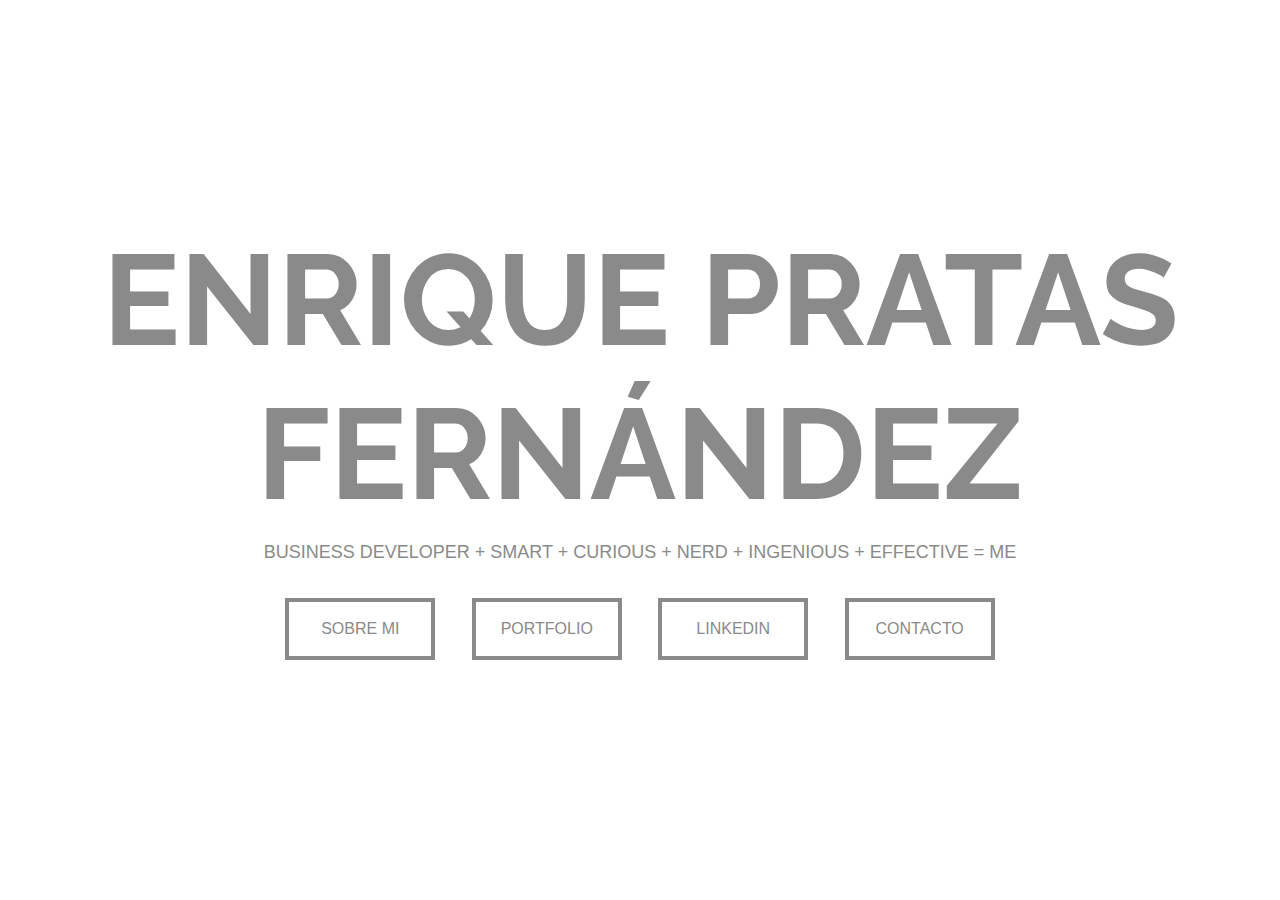
<file: index.html>
﻿<!DOCTYPE html>
<html>
<head>

    <meta charset="utf-8" / >
    </style>
    <title>Enrique Pratas Fernández</title>
    <link rel="stylesheet" href="https://stackpath.bootstrapcdn.com/bootstrap/4.4.1/css/bootstrap.min.css" integrity="sha384-Vkoo8x4CGsO3+Hhxv8T/Q5PaXtkKtu6ug5TOeNV6gBiFeWPGFN9MuhOf23Q9Ifjh" crossorigin="anonymous">
    <!--Esto va en CSS y permite incluir directamente desde la fuente que descarguemos en local<!--@font-face {
        font-family: Raleway;
        src: url(https://fonts.googleapis.com/css?family=Raleway:400,700,800,900&display=swap);
    }-->
    <link href="https://fonts.googleapis.com/css?family=Raleway:400,700,800,900&display=swap" rel="stylesheet">
    <link rel="stylesheet" href="style.css">

</head>
    <body>
        <main>
            <header class="o-container">
                <h1 class="b-title">Enrique Pratas Fernández</h1>
                <p class="b-description">BUSINESS DEVELOPER + SMART + CURIOUS + NERD + INGENIOUS + EFFECTIVE = ME</p>
                <nav class="b-nav">
                    <a href="pages/aboutme.html" class="b-btn">Sobre mi</a>
                    <a href="pages/portfolio.html" class="b-btn">Portfolio</a>
                    <a href="pages/Linkedin.html" class="b-btn">Linkedin</a>
                    <a href="pages/Contacto.html" class="b-btn">Contacto</a>

                </nav>

            </header>
        </main>
    </body>
</html>
</file>
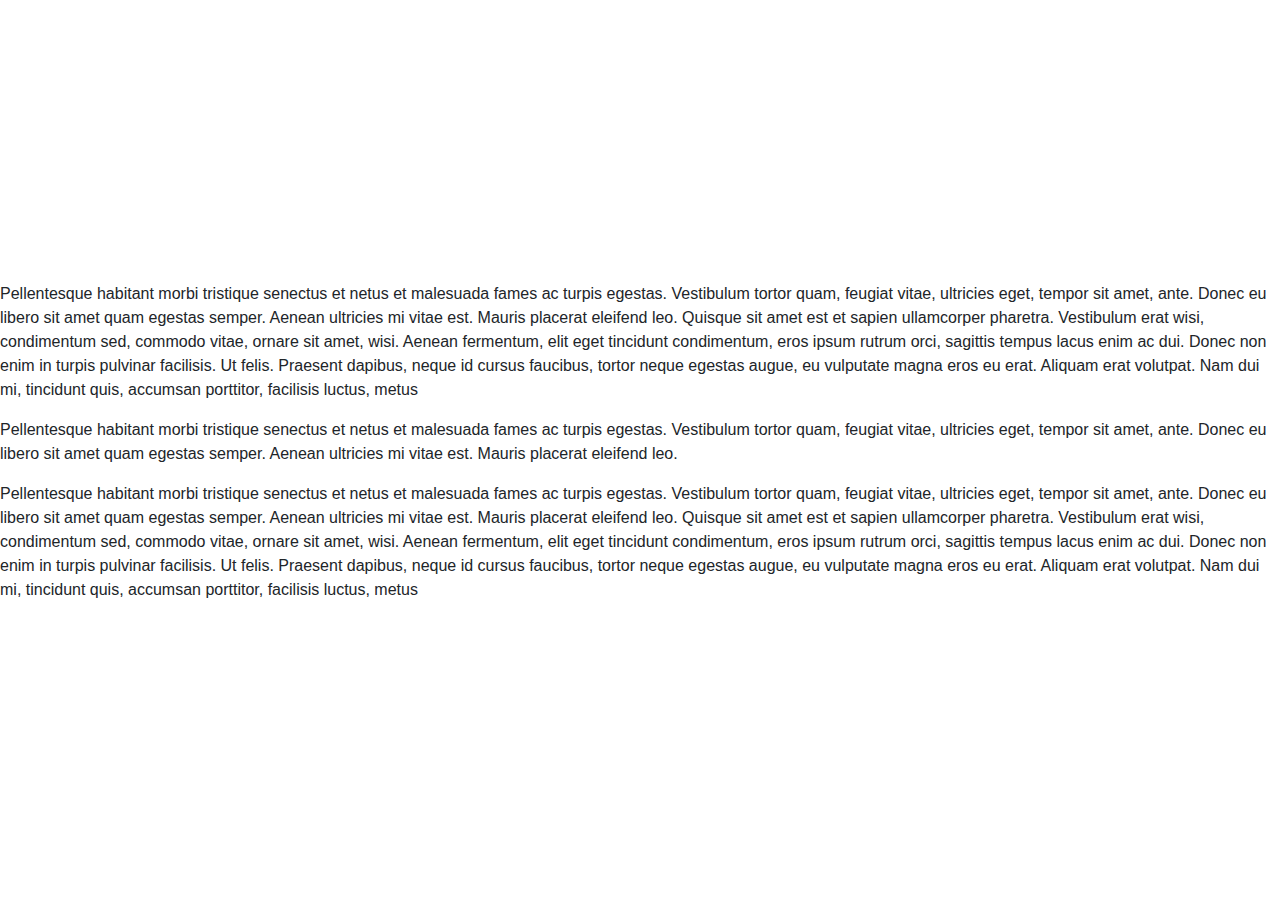
<file: pages/aboutme.html>
﻿<!DOCTYPE html>
<html>
<head>

    <meta charset="utf-8" / >
    </style>
    <title>Sobre mi</title>
    <link rel="stylesheet" href="https://stackpath.bootstrapcdn.com/bootstrap/4.4.1/css/bootstrap.min.css" integrity="sha384-Vkoo8x4CGsO3+Hhxv8T/Q5PaXtkKtu6ug5TOeNV6gBiFeWPGFN9MuhOf23Q9Ifjh" crossorigin="anonymous">
    <!--Esto va en CSS y permite incluir directamente desde la fuente que descarguemos en local<!--@font-face {
        font-family: Raleway;
        src: url(https://fonts.googleapis.com/css?family=Raleway:400,700,800,900&display=swap);
    }-->
    <link href="https://fonts.googleapis.com/css?family=Raleway:400,700,800,900&display=swap" rel="stylesheet">
    <link rel="stylesheet" href="../style.css">

</head>
<body>
    <main>
        <main class="o-container">
            <p>Pellentesque habitant morbi tristique senectus et netus et malesuada fames ac turpis egestas. Vestibulum tortor quam, feugiat vitae, ultricies eget, tempor sit amet, ante. Donec eu libero sit amet quam egestas semper. Aenean ultricies mi vitae est. Mauris placerat eleifend leo. Quisque sit amet est et sapien ullamcorper pharetra. Vestibulum erat wisi, condimentum sed, commodo vitae, ornare sit amet, wisi. Aenean fermentum, elit eget tincidunt condimentum, eros ipsum rutrum orci, sagittis tempus lacus enim ac dui. Donec non enim in turpis pulvinar facilisis. Ut felis. Praesent dapibus, neque id cursus faucibus, tortor neque egestas augue, eu vulputate magna eros eu erat. Aliquam erat volutpat. Nam dui mi, tincidunt quis, accumsan porttitor, facilisis luctus, metus</p>
            <p>Pellentesque habitant morbi tristique senectus et netus et malesuada fames ac turpis egestas. Vestibulum tortor quam, feugiat vitae, ultricies eget, tempor sit amet, ante. Donec eu libero sit amet quam egestas semper. Aenean ultricies mi vitae est. Mauris placerat eleifend leo.</p>
            <p>Pellentesque habitant morbi tristique senectus et netus et malesuada fames ac turpis egestas. Vestibulum tortor quam, feugiat vitae, ultricies eget, tempor sit amet, ante. Donec eu libero sit amet quam egestas semper. Aenean ultricies mi vitae est. Mauris placerat eleifend leo. Quisque sit amet est et sapien ullamcorper pharetra. Vestibulum erat wisi, condimentum sed, commodo vitae, ornare sit amet, wisi. Aenean fermentum, elit eget tincidunt condimentum, eros ipsum rutrum orci, sagittis tempus lacus enim ac dui. Donec non enim in turpis pulvinar facilisis. Ut felis. Praesent dapibus, neque id cursus faucibus, tortor neque egestas augue, eu vulputate magna eros eu erat. Aliquam erat volutpat. Nam dui mi, tincidunt quis, accumsan porttitor, facilisis luctus, metus</p>
        </main>
    </main>
</body>
</html>
</file>
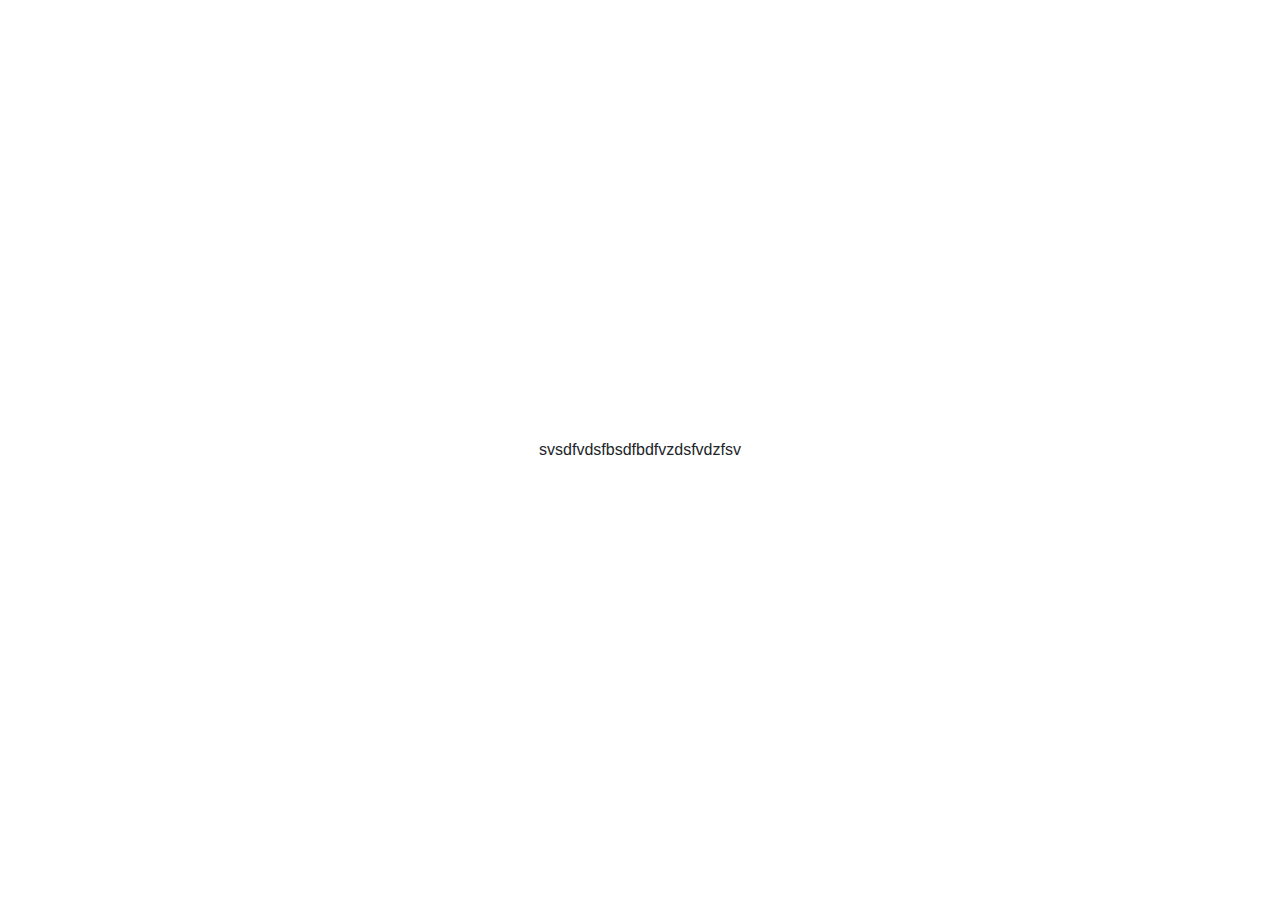
<file: pages/Contacto.html>
﻿<!DOCTYPE html>
<html>
<head>

    <meta charset="utf-8" / >
    </style>
    <title>Contacto</title>
    <link rel="stylesheet" href="https://stackpath.bootstrapcdn.com/bootstrap/4.4.1/css/bootstrap.min.css" integrity="sha384-Vkoo8x4CGsO3+Hhxv8T/Q5PaXtkKtu6ug5TOeNV6gBiFeWPGFN9MuhOf23Q9Ifjh" crossorigin="anonymous">
    <!--Esto va en CSS y permite incluir directamente desde la fuente que descarguemos en local<!--@font-face {
        font-family: Raleway;
        src: url(https://fonts.googleapis.com/css?family=Raleway:400,700,800,900&display=swap);
    }-->
    <link href="https://fonts.googleapis.com/css?family=Raleway:400,700,800,900&display=swap" rel="stylesheet">
    <link rel="stylesheet" href="../style.css">

</head>
<body>
    <main>
        <main class="o-container">
            svsdfvdsfbsdfbdfvzdsfvdzfsv
        </main>
    </main>
</body>
</html>
</file>
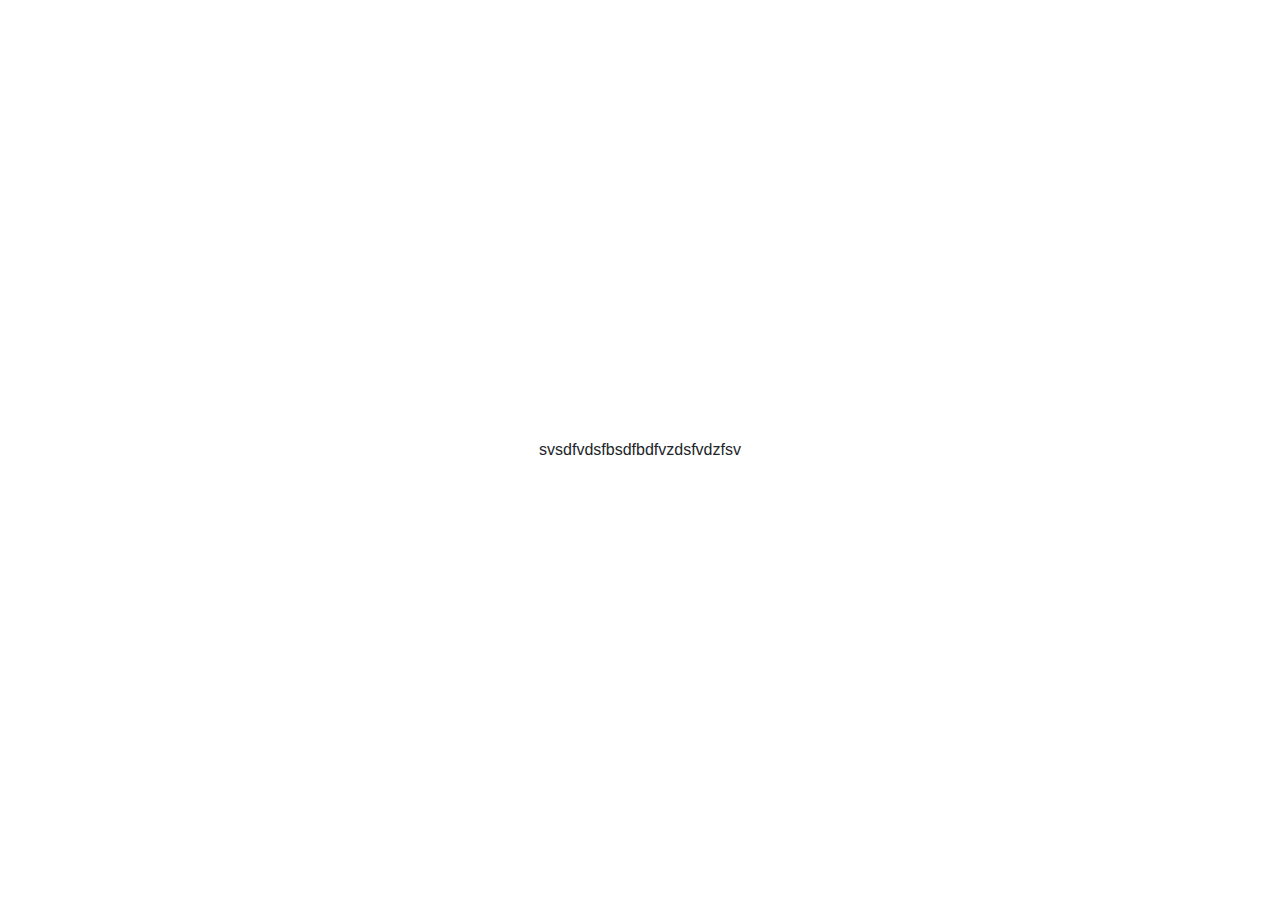
<file: pages/Linkedin.html>
﻿<!DOCTYPE html>
<html>
<head>

    <meta charset="utf-8" / >
    </style>
    <title>Linkedin</title>
    <link rel="stylesheet" href="https://stackpath.bootstrapcdn.com/bootstrap/4.4.1/css/bootstrap.min.css" integrity="sha384-Vkoo8x4CGsO3+Hhxv8T/Q5PaXtkKtu6ug5TOeNV6gBiFeWPGFN9MuhOf23Q9Ifjh" crossorigin="anonymous">
    <!--Esto va en CSS y permite incluir directamente desde la fuente que descarguemos en local<!--@font-face {
        font-family: Raleway;
        src: url(https://fonts.googleapis.com/css?family=Raleway:400,700,800,900&display=swap);
    }-->
    <link href="https://fonts.googleapis.com/css?family=Raleway:400,700,800,900&display=swap" rel="stylesheet">
    <link rel="stylesheet" href="../style.css">

</head>
<body>
    <main>
        <main class="o-container">
            svsdfvdsfbsdfbdfvzdsfvdzfsv
        </main>
    </main>
</body>
</html>
</file>
<file: style.css>
﻿
img {
    width: 100%;
}

figcaption {
    text-transform: uppercase;
}

.b-volver {
    align-content: center;
}

.o-container{
    width: 100%;
    display: flex;
    flex-direction: column;
    justify-content: center;
    align-items: center;
    height: 100vh;

}

.b-title {
    text-transform: uppercase;
    font-family: Raleway, serif;
    font-weight: 700;
    color: #8A8A8A;
    font-size: 128px;
    text-align: center;
}
.b-description {
    color: #8A8A8A;
    text-align: center;
    font-size: 18px;
}

.b-btn {
    border: 4px solid #8A8A8A;
    color: #8A8A8A;
    text-transform: uppercase;
    padding: 15px;
    margin: 16px;
    min-width: 150px;
    display: inline-block;
    text-align: center;
    transition: 0.5s all cubic-bezier(0.4, 0, 1, 1);
    transition-delay: 0.025s;
}

.b-btn:hover {
    color:#FFFFFF;
    background-color: #333333;
    text-decoration: none;
}
</file>
